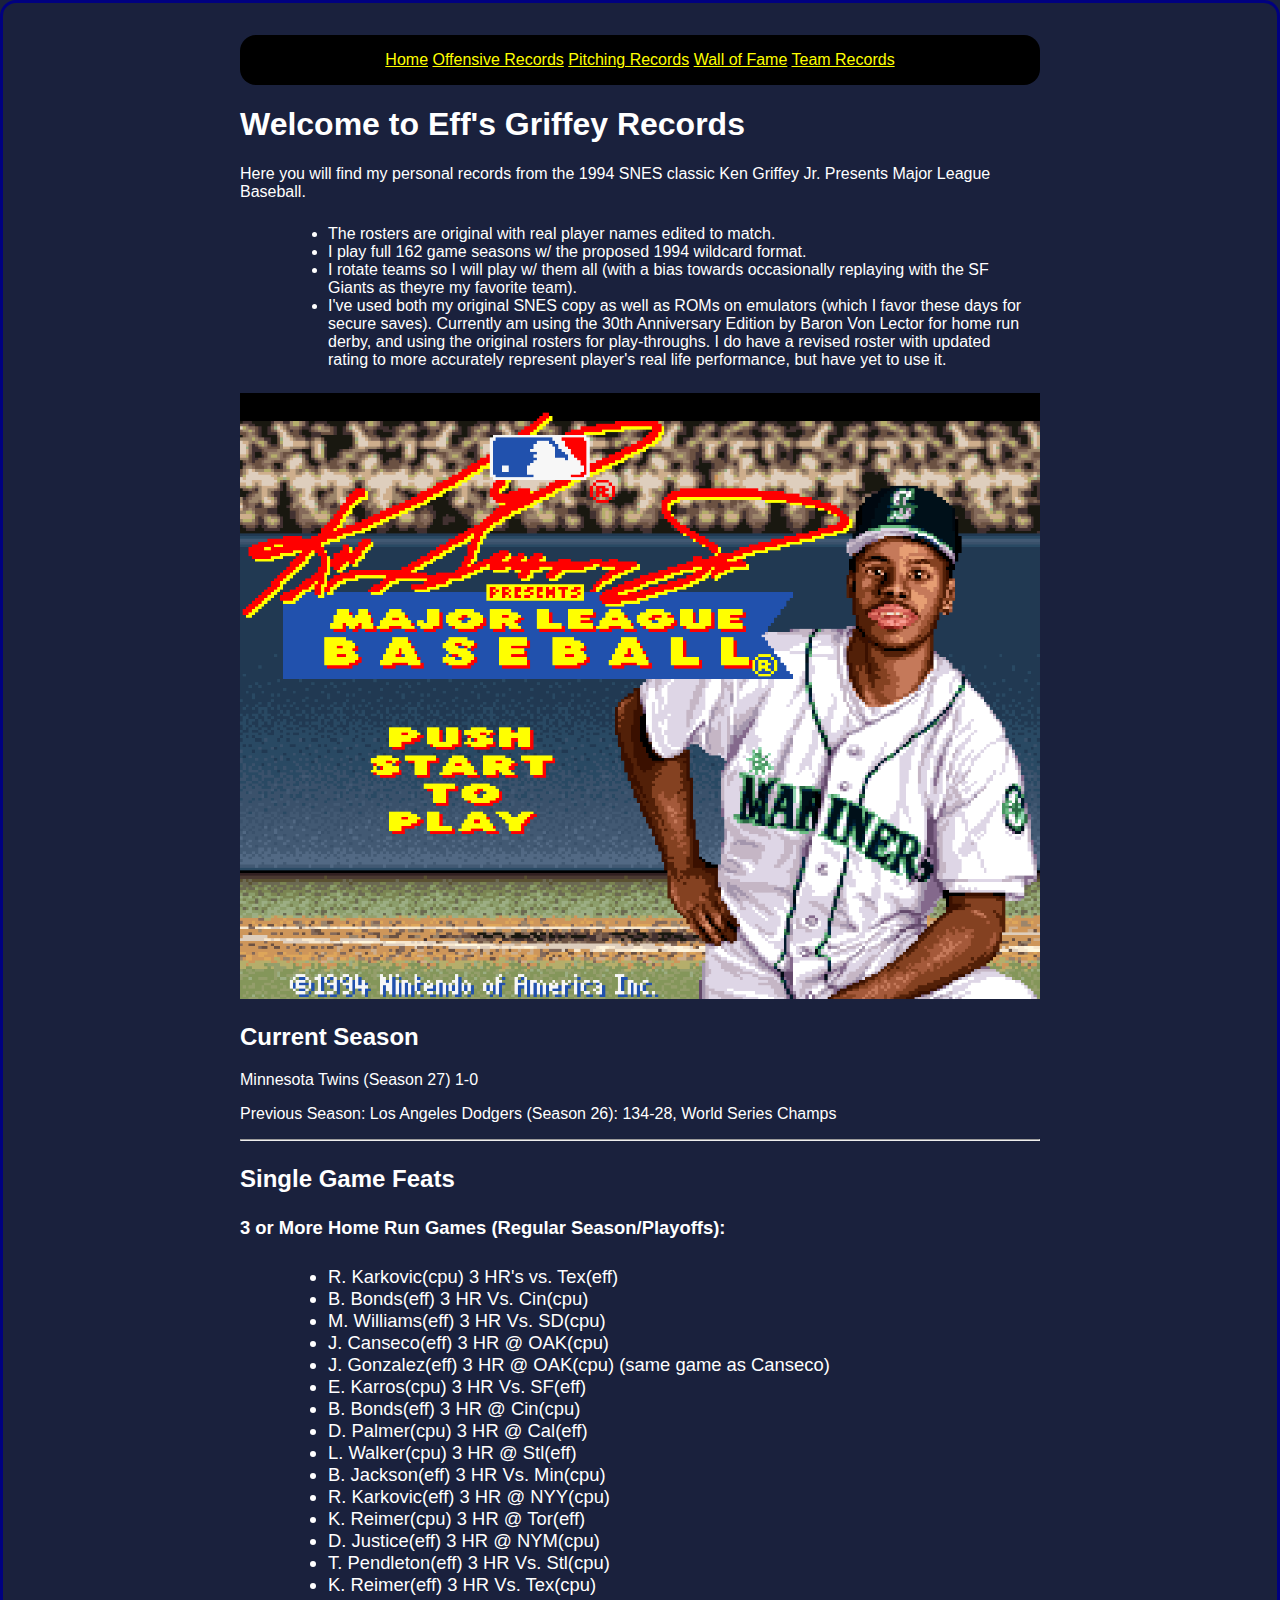
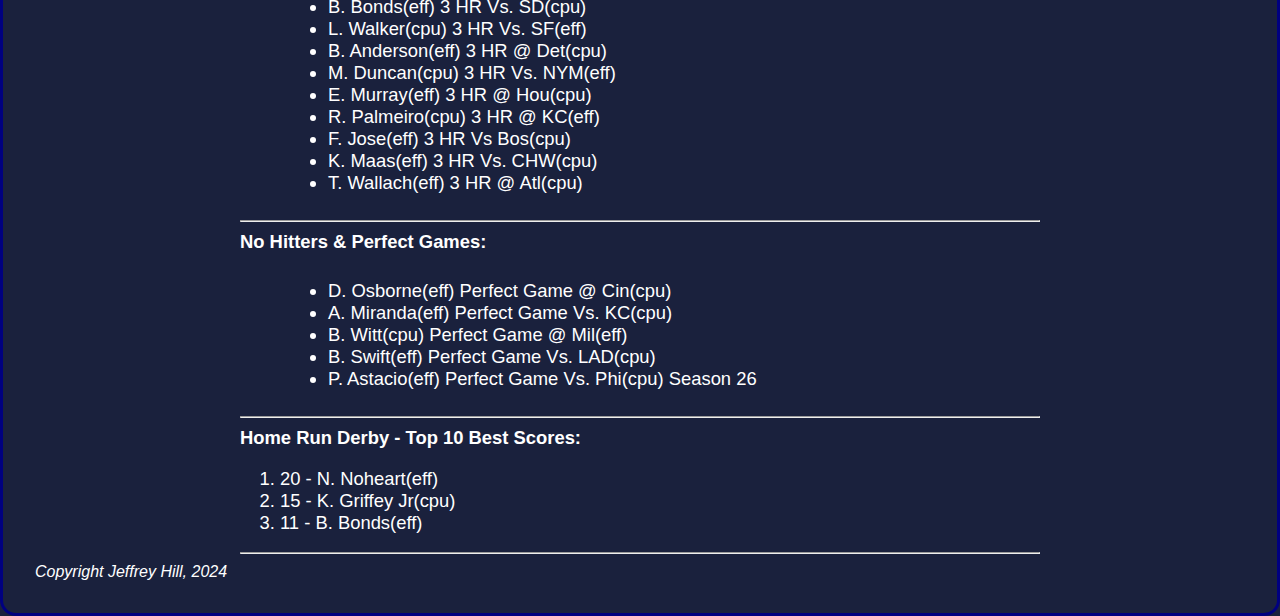
<file: index.html>
<!DOCTYPE html>
<html lang="en">

<head>
    <meta charset="UTF-8">
    <meta name="viewport" content="width=device-width, initial-scale=1.0">
    <meta http-equiv="X-UA-Compatible" content="ie=edge">
    <title>Eff's Griffey Records</title>
    <link rel="stylesheet" href="styles.css">
</head>

<div class="wrapper">

    <nav>
        <a href="index.html">Home</a>
        <a href="offensive.html">Offensive Records</a>
        <a href="pitching.html">Pitching Records</a>
        <a href="wall.html">Wall of Fame</a>
        <a href="team.html">Team Records</a>
        <a href="archive.html" hidden>Archive</a>
        <a href="bio.html" hidden>Eff's Bio</a>
    </nav>

    <body>
        <h1>Welcome to Eff's Griffey Records</h1>
        <p>Here you will find my personal records from the 1994 SNES classic Ken Griffey Jr. Presents Major League
            Baseball.
        <ul>
            <li>The rosters are original with real player names edited to match.</li>
            <li>I play full 162 game seasons w/ the proposed 1994 wildcard format.</li>
            <li>I rotate teams so I will play w/ them all (with a bias towards occasionally replaying with the SF Giants
                as
                theyre my favorite team).</li>
            <li>I've used both my original SNES copy as well as ROMs on emulators (which I favor these days for secure
                saves). Currently am using the 30th Anniversary Edition by Baron Von Lector for home run derby, and using the original rosters for play-throughs. I do have a revised roster with updated rating to more accurately represent player's real life performance, but have yet to use it.</li>
        </ul>
        </p>

        <img src="Capture.PNG" width="100%">

        <h2>Current Season</h2>
        <p>Minnesota Twins (Season 27) 1-0</p>
        <p>Previous Season: Los Angeles Dodgers (Season 26): 134-28, World Series Champs</p>
        <hr>
        <div class="major-league">

            <h3>Single Game Feats</h3>
            <b>3 or More Home Run Games (Regular Season/Playoffs):</b>
            <ul>
                <li>R. Karkovic(cpu) 3 HR's vs. Tex(eff)</li>
                <li>B. Bonds(eff) 3 HR Vs. Cin(cpu)</li>
                <li>M. Williams(eff) 3 HR Vs. SD(cpu)</li>
                <li>J. Canseco(eff) 3 HR @ OAK(cpu)</li>
                <li>J. Gonzalez(eff) 3 HR @ OAK(cpu) (same game as Canseco)</li>
                <li>E. Karros(cpu) 3 HR Vs. SF(eff)</li>
                <li>B. Bonds(eff) 3 HR @ Cin(cpu)</li>
                <li>D. Palmer(cpu) 3 HR @ Cal(eff)</li>
                <li>L. Walker(cpu) 3 HR @ Stl(eff)</li>
                <li>B. Jackson(eff) 3 HR Vs. Min(cpu)</li>
                <li>R. Karkovic(eff) 3 HR @ NYY(cpu)</li>
                <li>K. Reimer(cpu) 3 HR @ Tor(eff)</li>
                <li>D. Justice(eff) 3 HR @ NYM(cpu)</li>
                <li>T. Pendleton(eff) 3 HR Vs. Stl(cpu)</li>
                <li>K. Reimer(eff) 3 HR Vs. Tex(cpu)</li>
                <li>B. Bonds(eff) 3 HR Vs. SD(cpu)</li>
                <li>L. Walker(cpu) 3 HR Vs. SF(eff)</li>
                <li>B. Anderson(eff) 3 HR @ Det(cpu)</li>
                <li>M. Duncan(cpu) 3 HR Vs. NYM(eff)</li>
                <li>E. Murray(eff) 3 HR @ Hou(cpu)</li>
                <li>R. Palmeiro(cpu) 3 HR @ KC(eff)</li>
                <li>F. Jose(eff) 3 HR Vs Bos(cpu)</li>
                <li>K. Maas(eff) 3 HR Vs. CHW(cpu)</li>
                <li>T. Wallach(eff) 3 HR @ Atl(cpu)</li>
            </ul>
            <hr>
            <b>No Hitters & Perfect Games:</b>
            <ul>
                <li>D. Osborne(eff) Perfect Game @ Cin(cpu)</li>
                <li>A. Miranda(eff) Perfect Game Vs. KC(cpu)</li>
                <li>B. Witt(cpu) Perfect Game @ Mil(eff)</li>
                <li>B. Swift(eff) Perfect Game Vs. LAD(cpu)</li>
                <li>P. Astacio(eff) Perfect Game Vs. Phi(cpu) Season 26</li>
            </ul>
            <hr>
            <b>Home Run Derby - Top 10 Best Scores:</b>
            <ol>
                <li>20 - N. Noheart(eff)</li>
                <li>15 - K. Griffey Jr(cpu)</li>
                <li>11 - B. Bonds(eff)</li>
            </ol>
            </p>
            <hr>
        </div>
    </body>
</div>
<footer>Copyright Jeffrey Hill, 2024</footer>

</html>
</file>
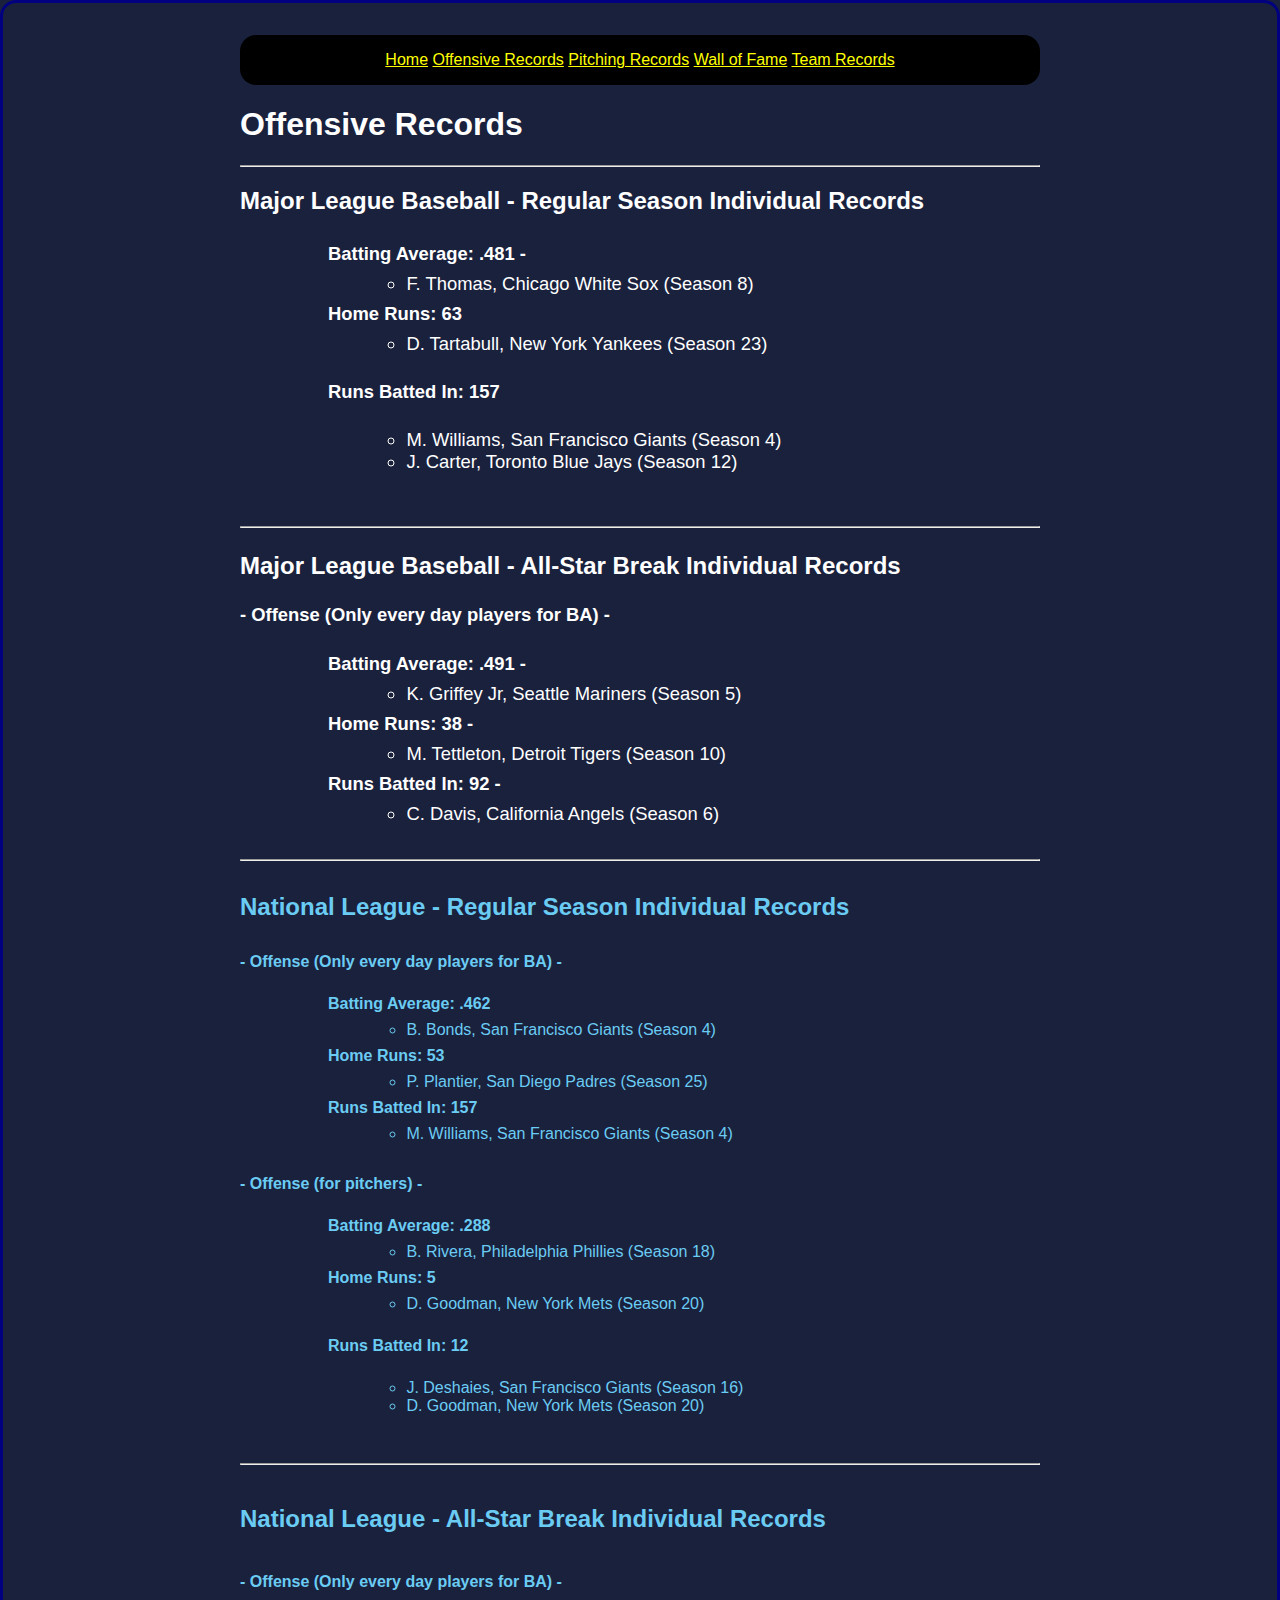
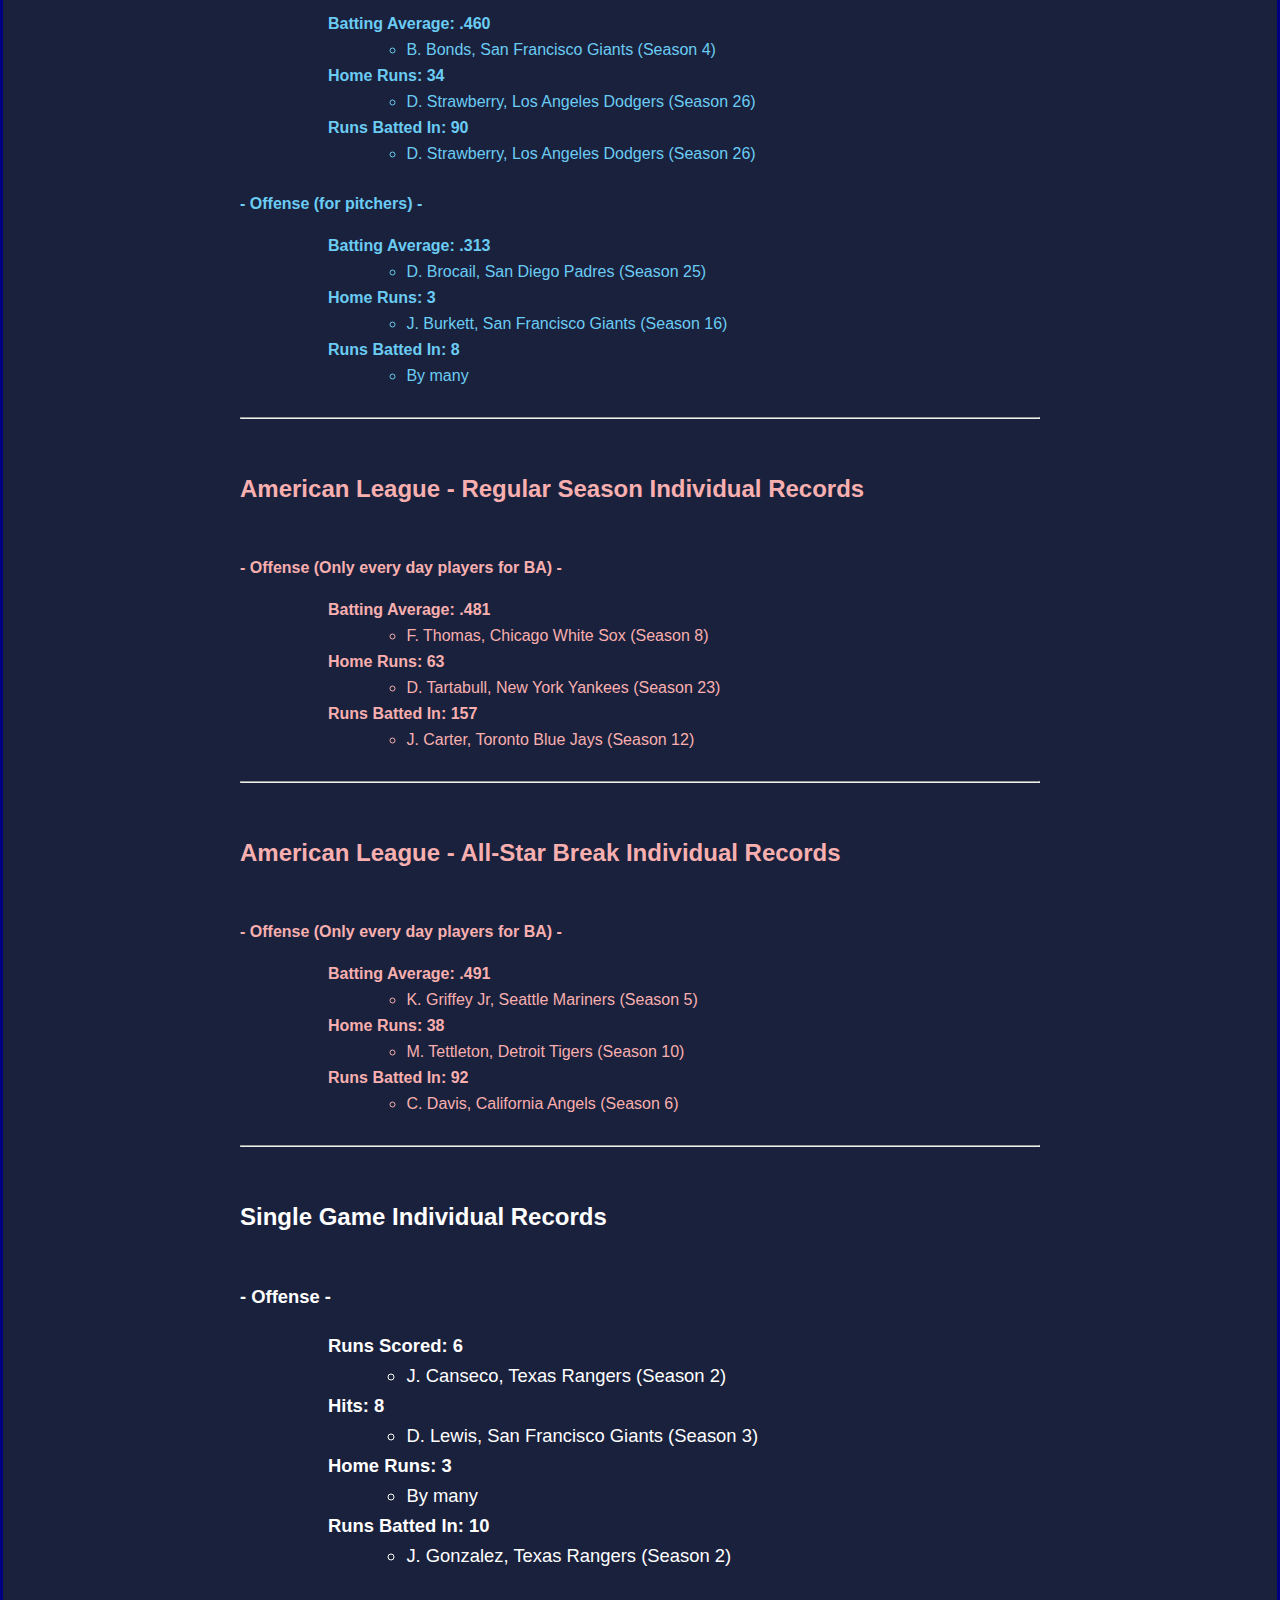
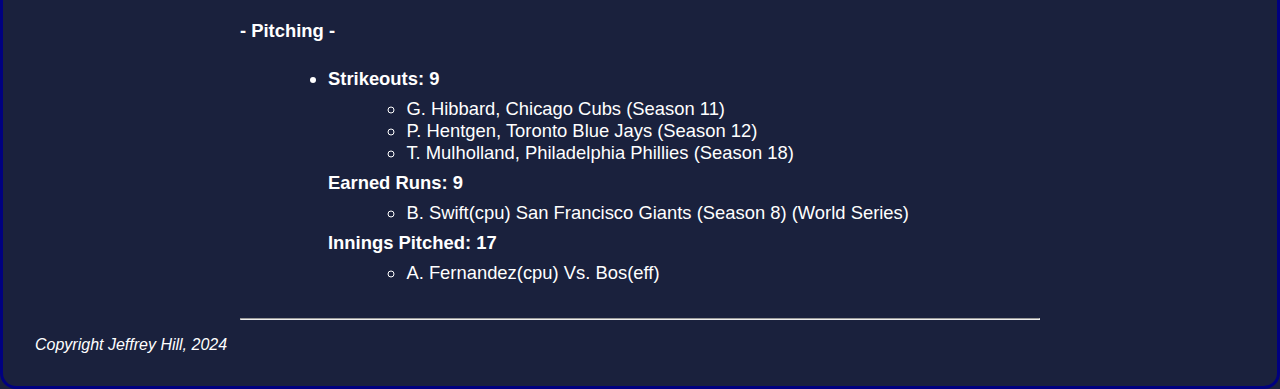
<file: offensive.html>
<!DOCTYPE html>
<html lang="en">

<head>
    <meta charset="UTF-8">
    <meta name="viewport" content="width=device-width, initial-scale=1.0">
    <meta http-equiv="X-UA-Compatible" content="ie=edge">
    <title>Eff's Griffey Records</title>
    <link rel="stylesheet" href="styles.css">
</head>


<div class="wrapper">

    <nav>
        <a href="index.html">Home</a>
        <a href="offensive.html">Offensive Records</a>
        <a href="pitching.html">Pitching Records</a>
        <a href="wall.html">Wall of Fame</a>
        <a href="team.html">Team Records</a>
        <a href="archive.html" hidden>Archive</a>
        <a href="bio.html" hidden>Eff's Bio</a>
    </nav>

    <body>
        <p>
        <h1>Offensive Records</h1>
        <hr>
        <div class="major-league">
            <h2>Major League Baseball - Regular Season Individual Records</h2>
            <ul>
                <b>Batting Average: .481 -</b> 
                    <ul><li>F. Thomas, Chicago White Sox (Season 8)</li></ul>

                <b>Home Runs: 63</b> 
                    <ul><li>D. Tartabull, New York Yankees (Season 23)</li></ul>
                <p>
                    <b>Runs Batted In: 157</b>
                <ul>
                    <li>M. Williams, San Francisco Giants (Season 4)</li>
                    <li>J. Carter, Toronto Blue Jays (Season 12)</li>
                </ul>
                </p>
            </ul>
        </div>
        <hr>
        <div class="major-league">
            <h3>Major League Baseball - All-Star Break Individual Records</h3>

            <b>- Offense (Only every day players for BA) -</b>
            <ul>
                <b>Batting Average: .491 -</b> 
                    <ul><li>K. Griffey Jr, Seattle Mariners (Season 5)</li></ul>

                <b>Home Runs: 38 -</b> 
                    <ul><li>M. Tettleton, Detroit Tigers (Season 10)</li></ul>

                <b>Runs Batted In: 92 -</b> 
                    <ul><li>C. Davis, California Angels (Season 6)</li></ul>
            </ul>
        </div>
<hr>
        <div class="national-league">
            <h4>National League - Regular Season Individual Records</h4>

            <b>- Offense (Only every day players for BA) -</b>
            <ul>
                <b>Batting Average: .462</b> 
                   <ul><li>B. Bonds, San Francisco Giants (Season 4)</li></ul>

                <b>Home Runs: 53</b> 
                    <ul><li>P. Plantier, San Diego Padres (Season 25)</li></ul>

                <b>Runs Batted In: 157</b> 
                    <ul><li>M. Williams, San Francisco Giants (Season 4)</li></ul>
            </ul>

            <p><b>- Offense (for pitchers) -</b>
            <ul>
                <b>Batting Average: .288</b>
                    <ul><li>B. Rivera, Philadelphia Phillies (Season 18)</li></ul>

                <b>Home Runs: 5</b> 
                    <ul><li>D. Goodman, New York Mets (Season 20)</li></ul>
                <p>
                    <b>Runs Batted In: 12</b>
                <ul>
                    <li>J. Deshaies, San Francisco Giants (Season 16)</li>
                    <li>D. Goodman, New York Mets (Season 20)</li>
                </ul>
                </p>
            </ul>
            </p>
            <p><hr>
            <h5>National League - All-Star Break Individual Records</h5>

            <b>- Offense (Only every day players for BA) -</b>

            <ul>
                <b>Batting Average: .460</b> 
                    <ul><li>B. Bonds, San Francisco Giants (Season 4)</li></ul>

                <b>Home Runs: 34</b> 
                    <ul><li>D. Strawberry, Los Angeles Dodgers (Season 26)</li></ul>

                <b>Runs Batted In: 90</b> 
                    <ul><li>D. Strawberry, Los Angeles Dodgers (Season 26)</li></ul>
            </ul>
            </p>
            <b>- Offense (for pitchers) -

                <ul>
                    Batting Average: .313</b> 
                        <ul><li>D. Brocail, San Diego Padres (Season 25)</li></ul>

            <b>Home Runs: 3</b> 
                <ul><li>J. Burkett, San Francisco Giants (Season 16)</li></ul>

            <b>Runs Batted In: 8</b> 
                <ul><li>By many</li></ul>
            </ul>
            </p>
        </div>
<hr>
        <div class="american-league">
            <h6>American League - Regular Season Individual Records</h6>

            <b>- Offense (Only every day players for BA) -</b>

            <ul>
                <b>Batting Average: .481</b> 
                    <ul><li>F. Thomas, Chicago White Sox (Season 8)</li></ul>

                <b>Home Runs: 63</b> 
                    <ul><li>D. Tartabull, New York Yankees (Season 23)</li></ul>

                <b>Runs Batted In: 157</b> 
                    <ul><li>J. Carter, Toronto Blue Jays (Season 12)</li></ul>
            </ul>
            </p>
<hr>            <h6>American League - All-Star Break Individual Records</h6>

            <b>- Offense (Only every day players for BA) -</b>

            <ul>
                <b>Batting Average: .491</b> 
                    <ul><li>K. Griffey Jr, Seattle Mariners (Season 5)</li></ul>

                <b>Home Runs: 38</b> 
                    <ul><li>M. Tettleton, Detroit Tigers (Season 10)</li></ul>

                <b>Runs Batted In: 92</b> 
                    <ul><li>C. Davis, California Angels (Season 6)</li></ul>
            </ul>
            </p>
        </div>
<hr>
        <div class="major-league">
            <h6>Single Game Individual Records</h6>

            <b>- Offense -</b>

            <ul>
                <b>Runs Scored: 6</b> 
                    <ul><li>J. Canseco, Texas Rangers (Season 2)</li></ul>

                <b>Hits: 8</b> 
                    <ul><li>D. Lewis, San Francisco Giants (Season 3)</li></ul>

                <b>Home Runs: 3</b> 
                    <ul><li>By many</li></ul>

                <b>Runs Batted In: 10</b> 
                    <ul><li>J. Gonzalez, Texas Rangers (Season 2)</li></ul>
                </p>
            </ul>

            <b>- Pitching -</b>

            <ul>
                <li><b>Strikeouts: 9</b>
                    <ul>
                        <li>G. Hibbard, Chicago Cubs (Season 11)</li>
                        <li>P. Hentgen, Toronto Blue Jays (Season 12)</li>
                        <li>T. Mulholland, Philadelphia Phillies (Season 18)</li>
                    </ul>
                </li>

                <b>Earned Runs: 9</b> 
                    <ul><li>B. Swift(cpu) San Francisco Giants (Season 8) (World Series)</li></ul>

                <b>Innings Pitched: 17</b> 
                    <ul><li>A. Fernandez(cpu) Vs. Bos(eff)</li></ul>
            </ul><hr>
        </div>


        </p>
</div>
</body>

<footer>Copyright Jeffrey Hill, 2024</footer>

</html>
</file>
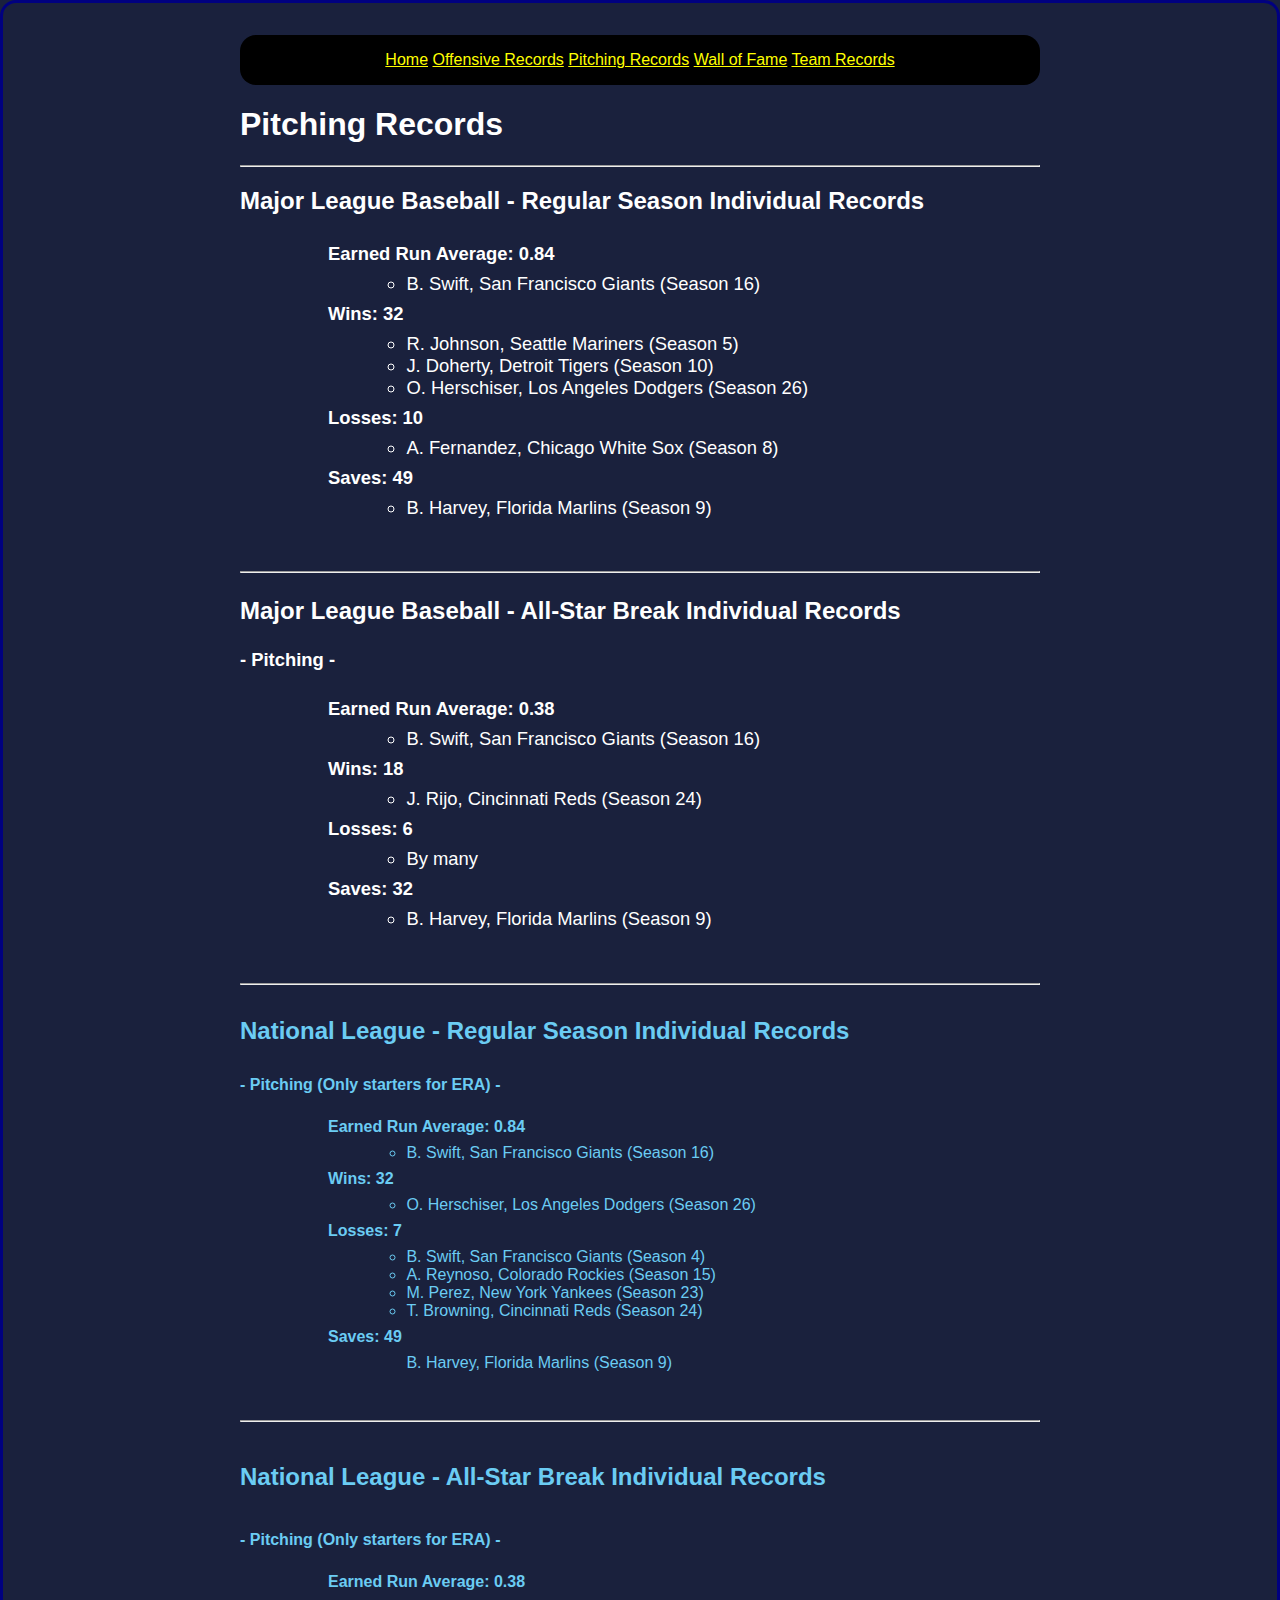
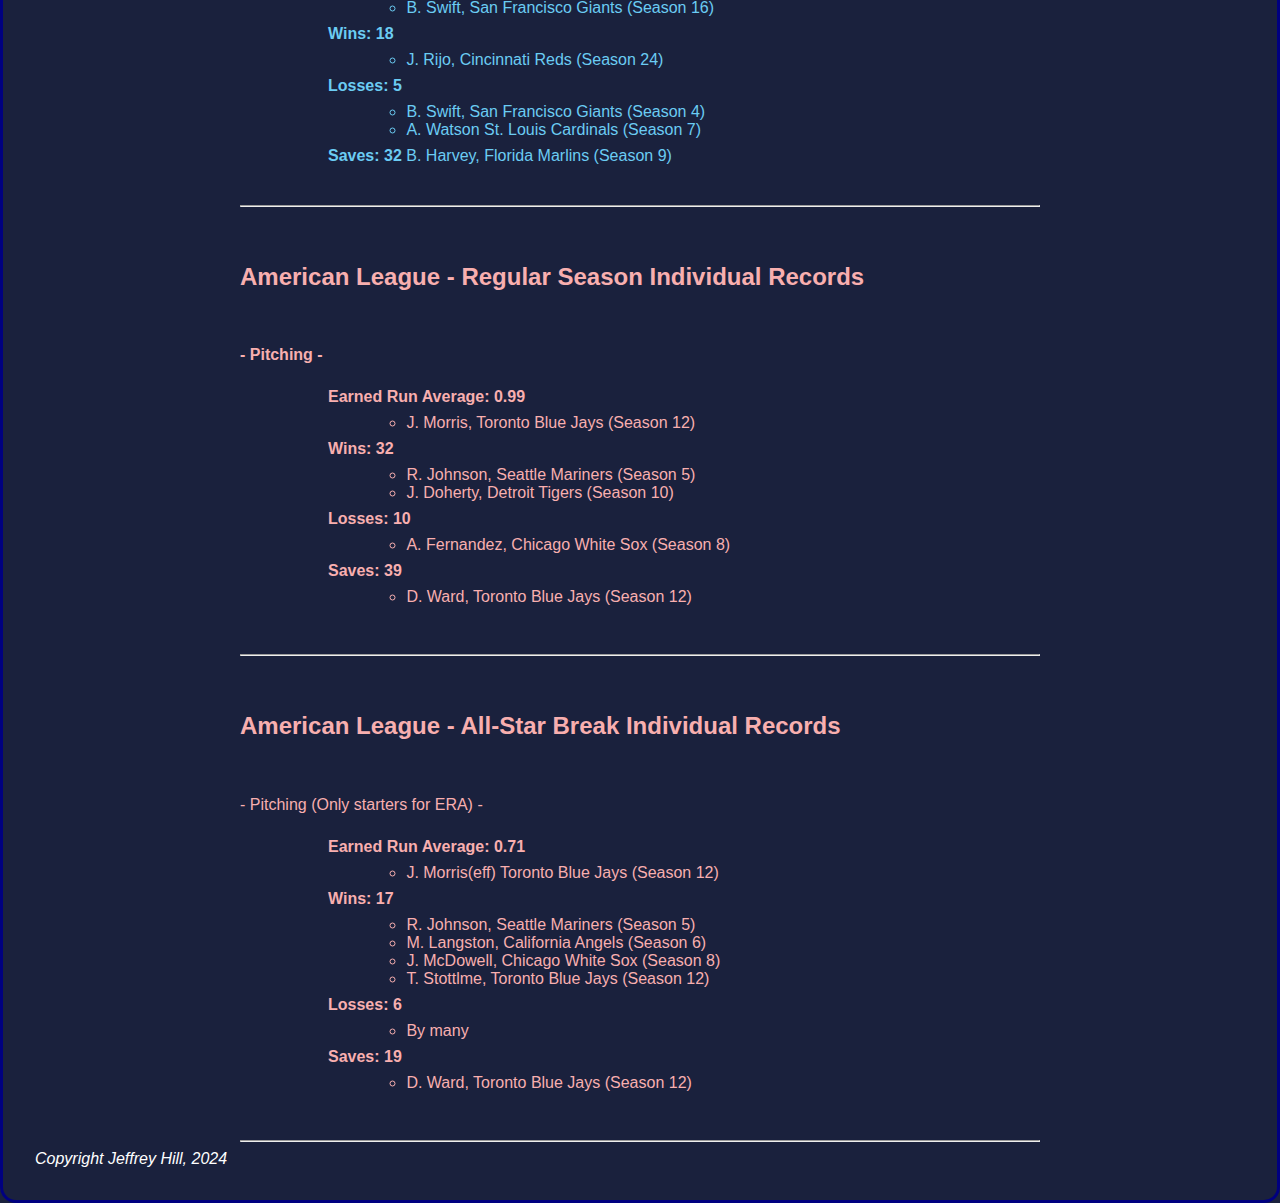
<file: pitching.html>
<!DOCTYPE html>
<html lang="en">

<head>
    <meta charset="UTF-8">
    <meta name="viewport" content="width=device-width, initial-scale=1.0">
    <meta http-equiv="X-UA-Compatible" content="ie=edge">
    <title>Eff's Griffey Records</title>
    <link rel="stylesheet" href="styles.css">
</head>
<div class="wrapper">
    
    <nav>
        <a href="index.html">Home</a>
        <a href="offensive.html">Offensive Records</a>
        <a href="pitching.html">Pitching Records</a>
        <a href="wall.html">Wall of Fame</a>
        <a href="team.html">Team Records</a>
        <a href="archive.html" hidden>Archive</a>
        <a href="bio.html" hidden>Eff's Bio</a>
    </nav>
    
    <body>
        <h1>Pitching Records</h1>
        <hr>
<div class="major-league">
            <p>
            <h2>Major League Baseball - Regular Season Individual Records</h2>
        
            
<ul>
                    <b>Earned Run Average: 0.84</b>
                    <ul><li>B. Swift, San Francisco Giants (Season 16)</li></ul>
            
                    <b>Wins: 32</b>
                    <ul><li>R. Johnson, Seattle Mariners (Season 5)</li>
                        <li>J. Doherty, Detroit Tigers (Season 10)</li>
                        <li>O. Herschiser, Los Angeles Dodgers (Season 26)</li>
                    </ul>
            
                    <b>Losses: 10</b> 
                    <ul><li>A. Fernandez, Chicago White Sox (Season 8)</li></ul>
            
                    <b>Saves: 49</b> 
                    <ul><li>B. Harvey, Florida Marlins (Season 9)</li></ul>
                    </p>
</ul>
            
        <hr>
            <p><h3>Major League Baseball - All-Star Break Individual Records</h3>
                <b>- Pitching -</b>
        
<ul>
    
                        <b>Earned Run Average: 0.38</b>
                        <ul><li>B. Swift, San Francisco Giants (Season 16)</li></ul>
                
                        <b>Wins: 18</b>
                        <ul><li>J. Rijo, Cincinnati Reds (Season 24)</li></ul>
                
                        <b>Losses: 6</b>
                        <ul><li>By many</ul></li>
                
                        <b>Saves: 32</b>
                        <ul><li>B. Harvey, Florida Marlins (Season 9)</ul></p></li>
</ul>

                </div>
<hr>
<div class="national-league">
    
                <p><h4>National League - Regular Season Individual Records</h4>
            
            
                    <b>- Pitching (Only starters for ERA) -</b>
            
<ul>
    
                           <b>Earned Run Average: 0.84</b>
                           <ul><li>B. Swift, San Francisco Giants (Season 16)</li></ul>
    
                        <b>Wins: 32</b>
                              <ul>
                                    <li>O. Herschiser, Los Angeles Dodgers (Season 26)</li>                                    
                              </ul>
    
                    <b>Losses: 7</b>
                            
                                 <ul>
                                    <li>B. Swift, San Francisco Giants (Season 4)</li>
                                    <li>A. Reynoso, Colorado Rockies (Season 15)</li>
                                    <li>M. Perez, New York Yankees (Season 23)</li>
                                    <li>T. Browning, Cincinnati Reds (Season 24)</li>
                                 </ul>
                            
                    
                            <b>Saves: 49</b> 
                            <ul>B. Harvey, Florida Marlins (Season 9)</p></ul>
</ul>

    <hr>
<p>
                <p><h5>National League - All-Star Break Individual Records</h5>
            
            
                    <b>- Pitching (Only starters for ERA) -</b>
<ul>
                
                        <b>Earned Run Average: 0.38</b>
                        <ul><li>B. Swift, San Francisco Giants (Season 16)</li></ul>
                
                        <b>Wins: 18</b>
                        <ul><li>J. Rijo, Cincinnati Reds (Season 24)</li></ul>
                
                        <b>Losses: 5</b>
                        <ul>
                            <li>B. Swift, San Francisco Giants (Season 4)</li>
                            <li>A. Watson St. Louis Cardinals (Season 7)</li>
                        </ul>
                
                        <b>Saves: 32</b>
                        B. Harvey, Florida Marlins (Season 9)
                    </p>
</ul>
</p>
</div>
<hr>
<div class="american-league">
    
            <p><h6>American League - Regular Season Individual Records</h6>
        
        
                <b>- Pitching -</b>
        
<ul>
                    <b>Earned Run Average: 0.99 </b>
                    <ul><li>J. Morris, Toronto Blue Jays (Season 12)</li></ul>
            
                    <b>Wins: 32 </b>
                    <ul>
                        <li>R. Johnson, Seattle Mariners (Season 5)</li>
                        <li>J. Doherty, Detroit Tigers (Season 10)</li>
                    </ul>
            
                    <b>Losses: 10 </b>
                    <ul><li>A. Fernandez, Chicago White Sox (Season 8)</li></ul>
            
                    <b>Saves: 39 </b>
                    <ul><li>D. Ward, Toronto Blue Jays (Season 12)</li></ul>
                </p>
</ul>
                <hr>

            <p><h6>American League - All-Star Break Individual Records</h6>
        
        
                - Pitching (Only starters for ERA) -
<ul>
            
                    <b>Earned Run Average: 0.71 </b>
                    <ul><li>J. Morris(eff) Toronto Blue Jays (Season 12)</li></ul>
            
                    <b>Wins: 17 </b>
                    <ul>
                        <li>R. Johnson, Seattle Mariners (Season 5)</li>
                        <li>M. Langston, California Angels (Season 6)</li>
                        <li>J. McDowell, Chicago White Sox (Season 8)</li>
                        <li>T. Stottlme, Toronto Blue Jays (Season 12)</li>
                    </ul>
            
                    <b>Losses: 6 </b>
                    <ul><li>By many</li></ul>
            
                    <b>Saves: 19</b> 
                    <ul><li>D. Ward, Toronto Blue Jays (Season 12)</li></ul>
                </p>
</ul>
    <hr>
</div>
    </body>
</div>

<footer>Copyright Jeffrey Hill, 2024</footer>

</html>
</file>
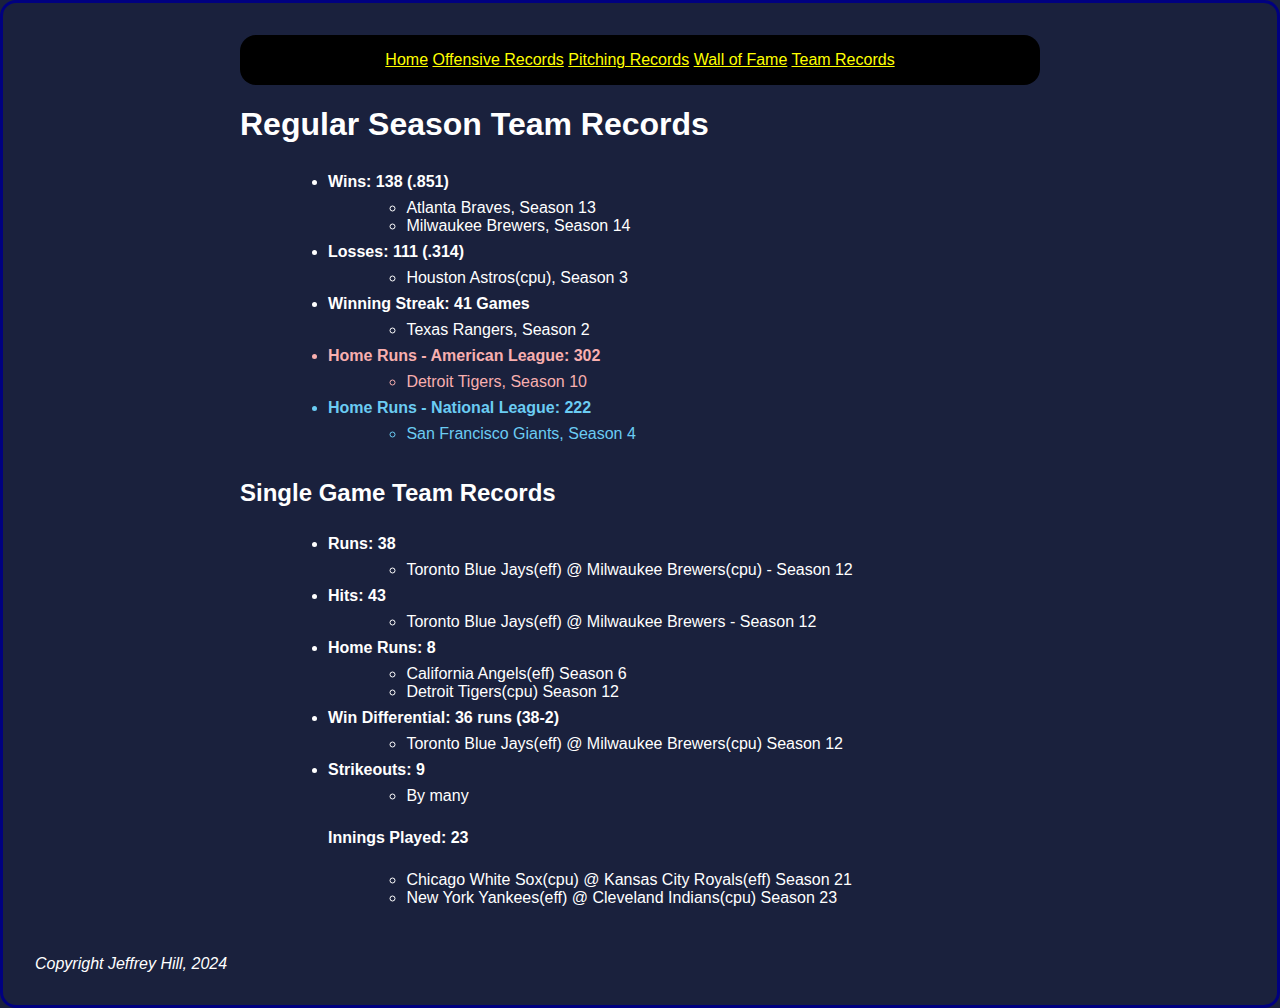
<file: team.html>
<!DOCTYPE html>
<html lang="en">
  <head>
    <meta charset="UTF-8">
    <meta name="viewport" content="width=device-width, initial-scale=1.0">
    <meta http-equiv="X-UA-Compatible" content="ie=edge">
    <title>Eff's Griffey Records</title>
    <link rel="stylesheet" href="styles.css">
  </head>
<div class="wrapper">
  
    <nav>
      <a href="index.html">Home</a>
      <a href="offensive.html">Offensive Records</a>
      <a href="pitching.html">Pitching Records</a>
      <a href="wall.html">Wall of Fame</a>
      <a href="team.html">Team Records</a>
      <a href="archive.html" hidden>Archive</a>
      <a href="bio.html" hidden>Eff's Bio</a>
    </nav>
  
    <body>
      <h1>Regular Season Team Records</h1>
      <p> 
  <ul>
          <li>
            <b>Wins: 138 (.851)</b>
              <ul>
                <li>Atlanta Braves, Season 13</li>
                <li>Milwaukee Brewers, Season 14</li>
              </ul>
          </li>
          <li><b>Losses: 111 (.314)</b>
            <ul><li>Houston Astros(cpu), Season 3</li></ul></li>        
          <li><b>Winning Streak: 41 Games</b>
            <ul><li>Texas Rangers, Season 2</li></ul></li>        
          <li class="american-league"><b>Home Runs - American League: 302</b>
            <ul><li>Detroit Tigers, Season 10</li></ul></li>        
          <li class="national-league"><b>Home Runs - National League: 222</b>
            <ul><li>San Francisco Giants, Season 4</li></ul></li>
  </ul>
  </p>
      <p><h2>Single Game Team Records</h2> 
      
  <ul>
          <li><b>Runs: 38</b>
            <ul><li>Toronto Blue Jays(eff) @ Milwaukee Brewers(cpu) - Season 12</li></ul></li>
          <li><b>Hits: 43</b>
            <ul><li>Toronto Blue Jays(eff) @ Milwaukee Brewers - Season 12</li></ul></li>
          
          <li><b>Home Runs: 8</b>
            <ul>
              <li>California Angels(eff) Season 6</li>
              <li>Detroit Tigers(cpu) Season 12</li>
            </ul></li>

          <li><b>Win Differential: 36 runs (38-2) </b>
            <ul><li>Toronto Blue Jays(eff) @ Milwaukee Brewers(cpu) Season 12</li></ul></li>
          
          <li><b>Strikeouts: 9 </b>
           <ul><li> By many</li></ul></li>

          <p><b>Innings Played: 23</b> 
           <ul>
              <li>Chicago White Sox(cpu) @ Kansas City Royals(eff) Season 21</li>
            <li>New York Yankees(eff) @ Cleveland Indians(cpu) Season 23</li>
           </ul></p>
  
  </ul></p>
    </body>
</div>

  <footer>Copyright Jeffrey Hill, 2024</footer>

</html>
</file>
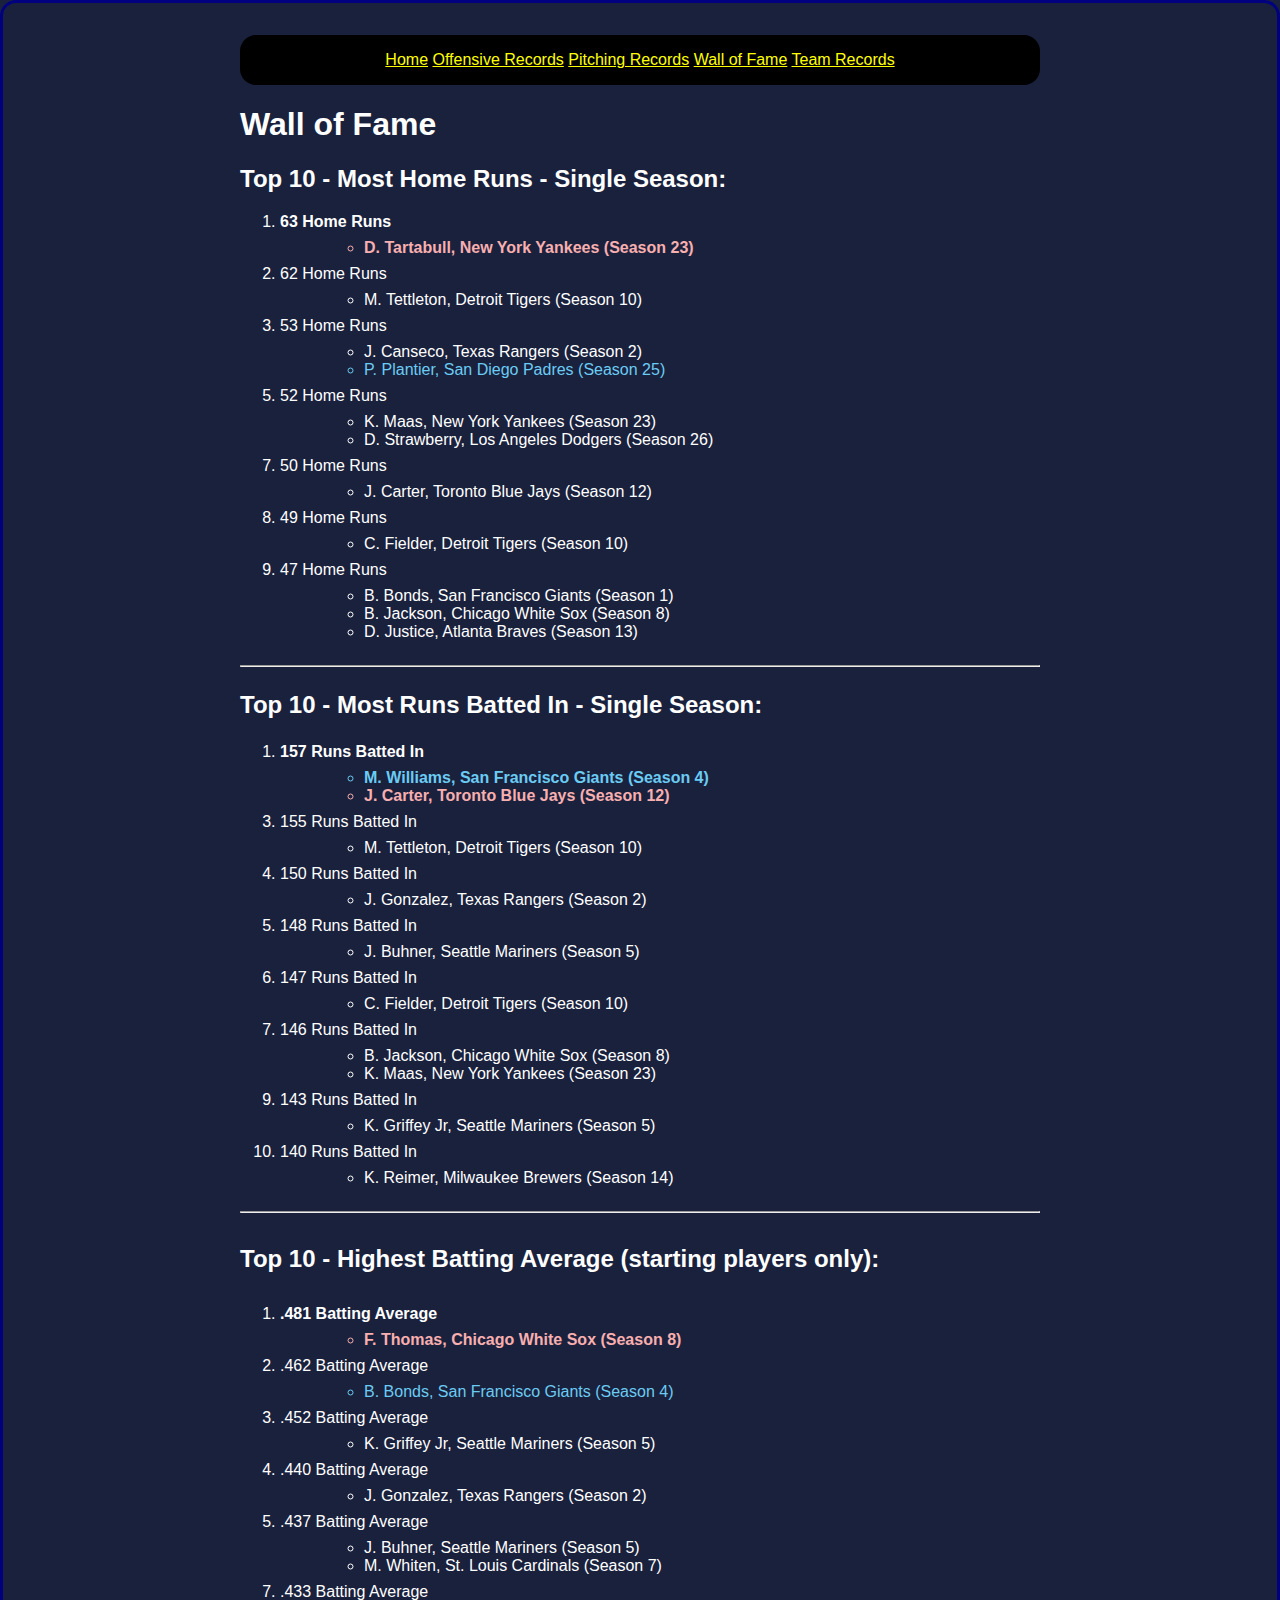
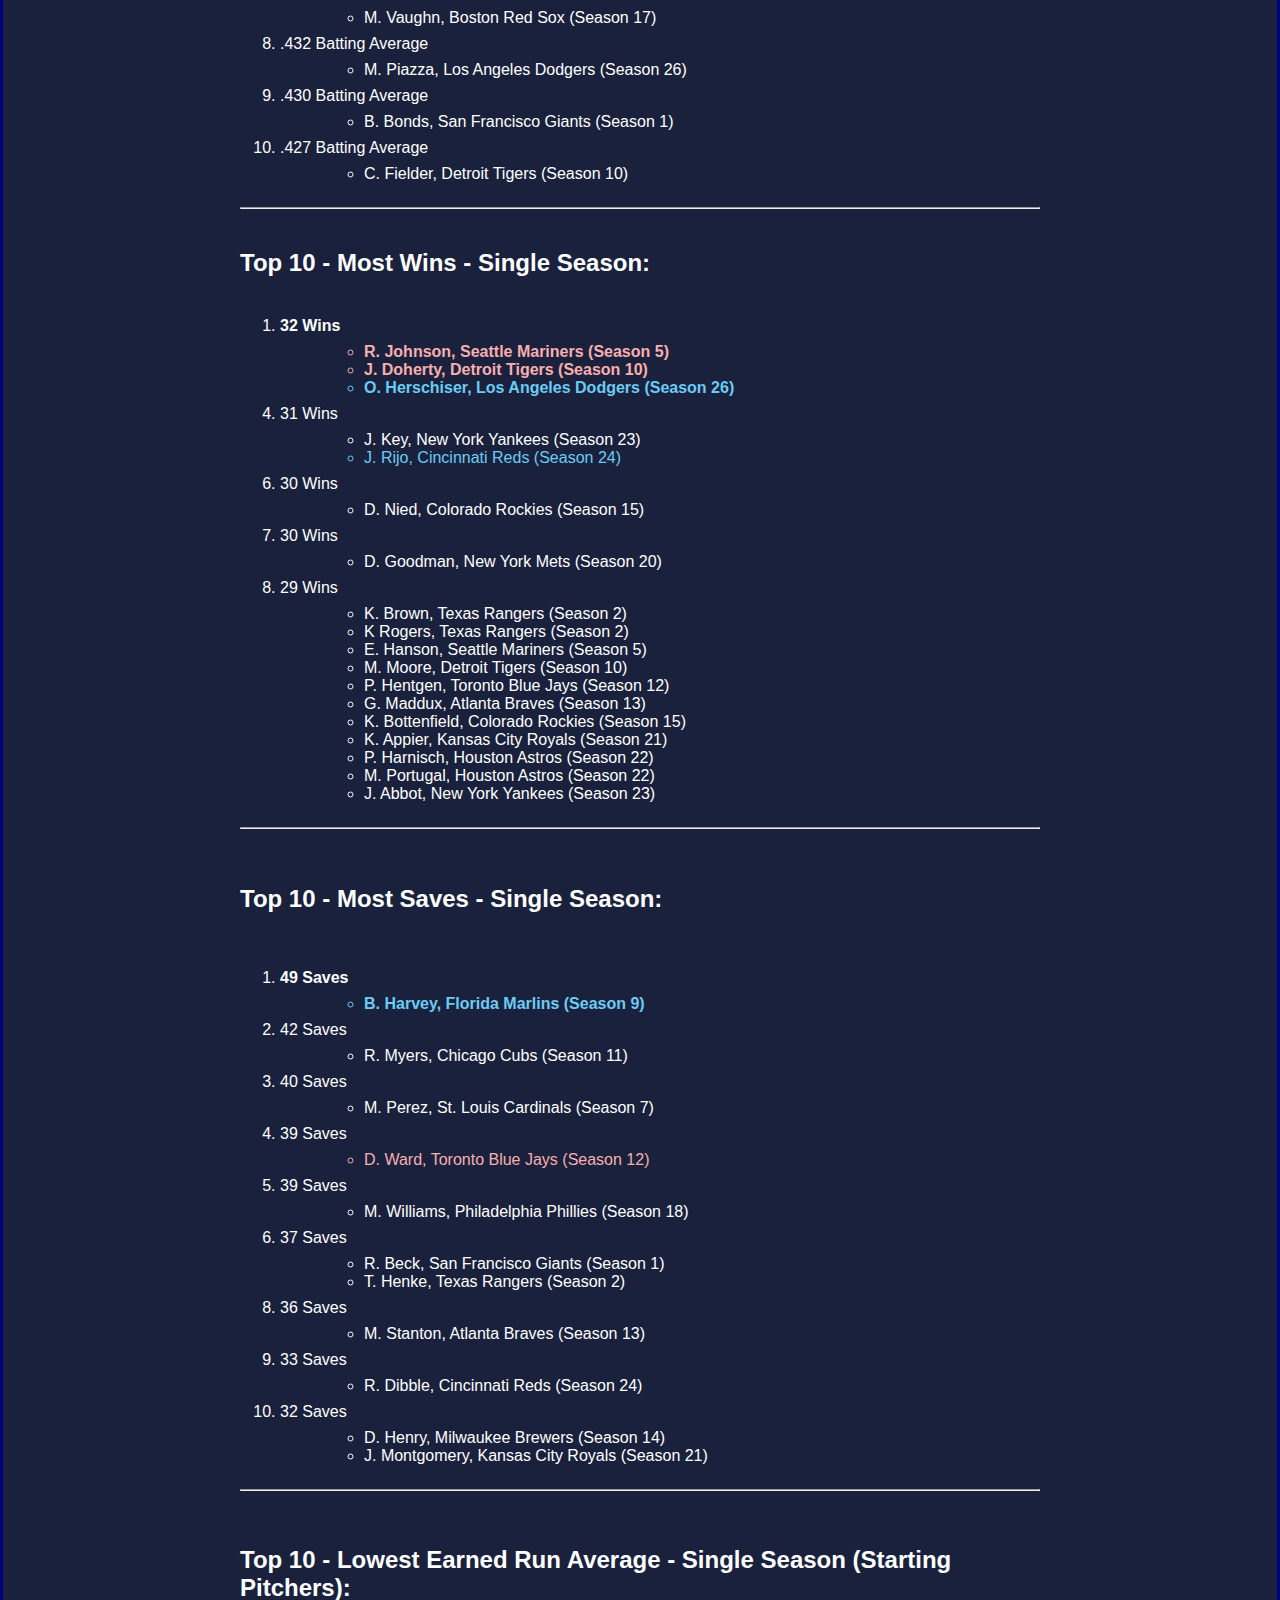
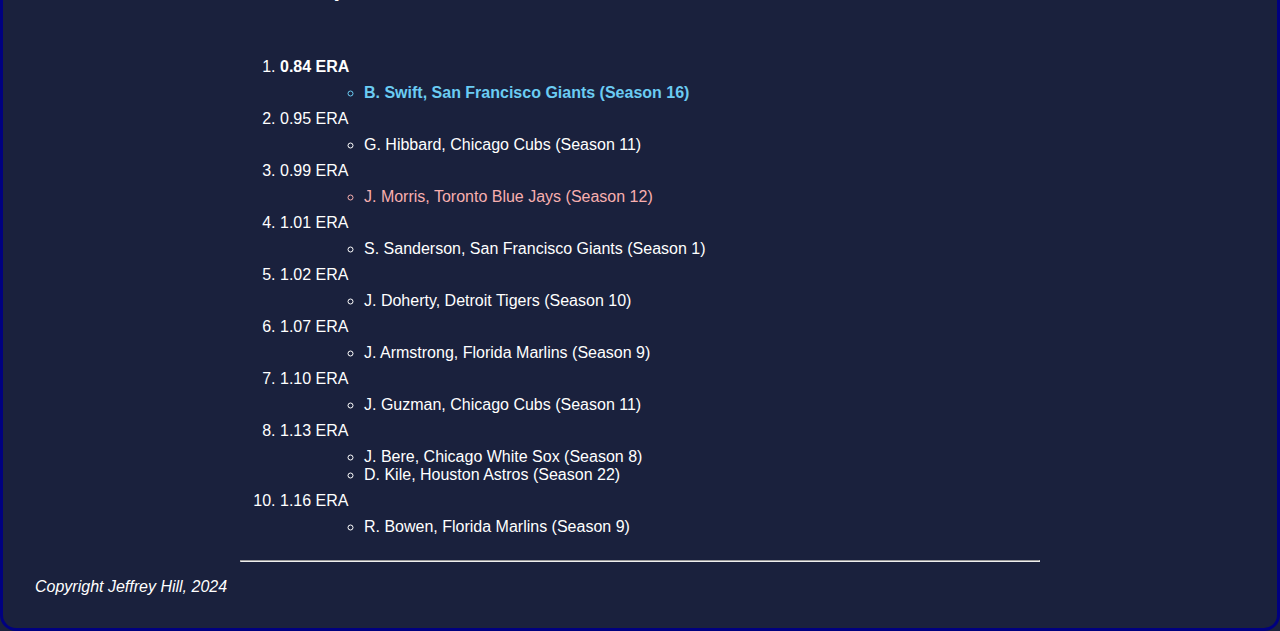
<file: wall.html>
<!DOCTYPE html>
<html lang="en">

<head>
  <meta charset="UTF-8">
  <meta name="viewport" content="width=device-width, initial-scale=1.0">
  <meta http-equiv="X-UA-Compatible" content="ie=edge">
  <title>Eff's Griffey Records</title>
  <link rel="stylesheet" href="styles.css">
</head>
<div class="wrapper">

  <nav>
    <a href="index.html">Home</a>
    <a href="offensive.html">Offensive Records</a>
    <a href="pitching.html">Pitching Records</a>
    <a href="wall.html">Wall of Fame</a>
    <a href="team.html">Team Records</a>
    <a href="archive.html" hidden>Archive</a>
    <a href="bio.html" hidden>Eff's Bio</a>
  </nav>

  <body>
    <h1>Wall of Fame</h1>
    <p>
    <h2>Top 10 - Most Home Runs - Single Season:</h2>

    <ol>
      <li><b>63 Home Runs
          <ul>
            <li class="american-league">D. Tartabull, New York Yankees (Season 23)
        </b></li>
      </ul>
      </li>
      <li>62 Home Runs
        <ul>
          <li>M. Tettleton, Detroit Tigers (Season 10)</li>
        </ul>
      </li>
      <li>53 Home Runs
        <ul>
          <li>J. Canseco, Texas Rangers (Season 2)</li>
          <li class="national-league">P. Plantier, San Diego Padres (Season 25)</li>
        </ul>
      </li>
      <li value="5">52 Home Runs
        <ul>
          <li>K. Maas, New York Yankees (Season 23)</li>
          <li>D. Strawberry, Los Angeles Dodgers (Season 26)</li>
        </ul>
      </li>
      <li value="7">50 Home Runs
        <ul>
          <li>J. Carter, Toronto Blue Jays (Season 12)</li>
        </ul>
      </li>
      <li>49 Home Runs
        <ul>
          <li>C. Fielder, Detroit Tigers (Season 10)</li>
        </ul>
      </li>
      <li>
        47 Home Runs
        <ul>
          <li>B. Bonds, San Francisco Giants (Season 1)</li>
          <li>B. Jackson, Chicago White Sox (Season 8)</li>
          <li>D. Justice, Atlanta Braves (Season 13)</li>
        </ul>
      </li>
    </ol>
    <hr>

    <h3>Top 10 - Most Runs Batted In - Single Season:</h3>

    <ol>
      <li>
        <b>
          157 Runs Batted In
          <ul>
            <li class="national-league">M. Williams, San Francisco Giants (Season 4)</li>
            <li class="american-league">J. Carter, Toronto Blue Jays (Season 12)</li>
        </b>
        </ul>
      </li>
      <li value="3">
        155 Runs Batted In
        <ul>
          <li>M. Tettleton, Detroit Tigers (Season 10)</li>
        </ul>
      </li>
      <li>
        150 Runs Batted In
        <ul>
          <li>J. Gonzalez, Texas Rangers (Season 2)</li>
        </ul>
      </li>
      <li>
        148 Runs Batted In
        <ul>
          <li>J. Buhner, Seattle Mariners (Season 5)</li>
        </ul>
      </li>
      <li>
        147 Runs Batted In
        <ul>
          <li>C. Fielder, Detroit Tigers (Season 10)</li>
        </ul>
      </li>
      <li>
        146 Runs Batted In
        <ul>
          <li>B. Jackson, Chicago White Sox (Season 8)</li>
          <li>K. Maas, New York Yankees (Season 23)</li>
        </ul>
      </li>
      <li value="9">
        143 Runs Batted In
        <ul>
          <li>K. Griffey Jr, Seattle Mariners (Season 5)</li>
        </ul>
      </li>
      <li>
        140 Runs Batted In
        <ul>
          <li>K. Reimer, Milwaukee Brewers (Season 14)</li>
        </ul>
      </li>
    </ol>
    <hr>


    <h4>Top 10 - Highest Batting Average (starting players only):</h4>

    <ol>
      <li>
        <b>
          .481 Batting Average
          <ul>
            <li class="american-league">F. Thomas, Chicago White Sox (Season 8)</li>
          </ul>
        </b>
      </li>
      <li>
        .462 Batting Average
        <ul>
          <li class="national-league">B. Bonds, San Francisco Giants (Season 4)</li>
        </ul>
      </li>
      <li>
        .452 Batting Average
        <ul>
          <li>K. Griffey Jr, Seattle Mariners (Season 5)</li>
        </ul>
      </li>
      <li>
        .440 Batting Average
        <ul>
          <li>J. Gonzalez, Texas Rangers (Season 2)</li>
        </ul>
      </li>
      <li>
        .437 Batting Average
        <ul>
          <li>J. Buhner, Seattle Mariners (Season 5)</li>
          <li>M. Whiten, St. Louis Cardinals (Season 7)</li>
        </ul>
      </li>
      <li value="7">
        .433 Batting Average
        <ul>
          <li>M. Vaughn, Boston Red Sox (Season 17)</li>
        </ul>
      </li>
            <li>
              .432 Batting Average
              <ul>
                <li>M. Piazza, Los Angeles Dodgers (Season 26)</li>
              </ul>
            </li>
      <li>
        .430 Batting Average
        <ul>
          <li>B. Bonds, San Francisco Giants (Season 1)</li>
        </ul>
      </li>
      <li>
        .427 Batting Average
        <ul>
          <li>C. Fielder, Detroit Tigers (Season 10)</li>
        </ul>
      </li>
    </ol>

    <hr>
    <h5>Top 10 - Most Wins - Single Season:</h5>

    <ol>
      <li>
        <b>
          32 Wins
          <ul class="american-league">
            <li>R. Johnson, Seattle Mariners (Season 5)</li>
            <li>J. Doherty, Detroit Tigers (Season 10)</li>
            <li class="national-league">O. Herschiser, Los Angeles Dodgers (Season 26)</li>
        </b>
        </ul>
      </li>
      <li value="4">31 Wins
        <ul>
          <li>J. Key, New York Yankees (Season 23)</li>
          <li class="national-league">J. Rijo, Cincinnati Reds (Season 24)</li>
        </ul>
      </li>
      <li value="6">
        30 Wins
        <ul>
          <li>D. Nied, Colorado Rockies (Season 15)</li>
        </ul>
      </li>
      <li>
        30 Wins
        <ul>
          <li>D. Goodman, New York Mets (Season 20)</li>
        </ul>
      </li>
      <li>
        29 Wins
        <ul>
          <li>K. Brown, Texas Rangers (Season 2)</li>
          <li>K Rogers, Texas Rangers (Season 2)</li>
          <li>E. Hanson, Seattle Mariners (Season 5)</li>
          <li>M. Moore, Detroit Tigers (Season 10)</li>
          <li>P. Hentgen, Toronto Blue Jays (Season 12)</li>
          <li>G. Maddux, Atlanta Braves (Season 13)</li>
          <li>K. Bottenfield, Colorado Rockies (Season 15)</li>
          <li>K. Appier, Kansas City Royals (Season 21)</li>
          <li>P. Harnisch, Houston Astros (Season 22)</li>
          <li>M. Portugal, Houston Astros (Season 22)</li>
          <li>J. Abbot, New York Yankees (Season 23)</li>
        </ul>
      </li>
    </ol>

    <hr>
    <h6>Top 10 - Most Saves - Single Season:</h6>

<ol>
      <li>
        <b>
          49 Saves
          <ul><li class="national-league">B. Harvey, Florida Marlins (Season 9)</li></ul>
        </b>
      </li>
      <li>
        42 Saves
        <ul><li>R. Myers, Chicago Cubs (Season 11)</li></ul>
      </li>
      <li>
        40 Saves
        <ul><li>M. Perez, St. Louis Cardinals (Season 7)</li></ul>
      </li>
      <li>
        39 Saves
        <ul><li class="american-league">D. Ward, Toronto Blue Jays (Season 12)</li></ul>
      </li>
      <li>
        39 Saves
        <ul><li>M. Williams, Philadelphia Phillies (Season 18)</li></ul>
      </li>
      <li>
        37 Saves 
        <ul>
          <li>R. Beck, San Francisco Giants (Season 1)</li>
          <li>T. Henke, Texas Rangers (Season 2)</li>
        </ul>
      </li>
      <li value="8">
        36 Saves
         <ul><li>M. Stanton, Atlanta Braves (Season 13)</li></ul>
      </li>
      <li>
        33 Saves
        <ul><li>R. Dibble, Cincinnati Reds (Season 24)</li></ul>
      </li>
      <li>
        32 Saves
        <ul>
          <li>D. Henry, Milwaukee Brewers (Season 14)</li>
          <li>J. Montgomery, Kansas City Royals (Season 21)</li>
        </ul>
      </li>
</ol>

    <hr>
    <h6>Top 10 - Lowest Earned Run Average - Single Season (Starting Pitchers):</h6>

<ol>
      <li>
        <b>
          0.84 ERA
          <ul><li class="national-league">B. Swift, San Francisco Giants (Season 16)</li></ul>
        </b>
      </li>
      <li>
        0.95 ERA
        <ul><li>G. Hibbard, Chicago Cubs (Season 11)</li></ul>
      </li>
      <li>
        0.99 ERA
        <ul><li class="american-league">J. Morris, Toronto Blue Jays (Season 12)</li></ul>
      </li>
      <li>
        1.01 ERA
        <ul><li>S. Sanderson, San Francisco Giants (Season 1)</li></ul>
      </li>
      <li>
        1.02 ERA
        <ul><li>J. Doherty, Detroit Tigers (Season 10)</li></ul>
      </li>
      <li>
        1.07 ERA
        <ul><li>J. Armstrong, Florida Marlins (Season 9)</li></ul>
      </li>
      <li>
        1.10 ERA
        <ul><li>J. Guzman, Chicago Cubs (Season 11)</li></ul>
      </li>
      <li>
        1.13 ERA
        <ul>
          <li>J. Bere, Chicago White Sox (Season 8)   </li> 
          <li>D. Kile, Houston Astros (Season 22)</li>
        </ul>
      </li>
      <li value="10">
        1.16 ERA
        <ul><li>R. Bowen, Florida Marlins (Season 9)</li></ul>
      </li>
</ol>
  <hr>
  </p>
  </body>

</div>
<footer>Copyright Jeffrey Hill, 2024</footer>

</html>
</file>
<file: styles.css>
body {
    background-color: rgb(26, 33, 61);
    color: white;
    font-family: Verdana, Geneva, Tahoma, sans-serif;
    padding: 2rem;
    border: .2em solid navy;
    border-radius: 1rem;
    margin: 0;
    text-align: left;
}
.wrapper {
    width: 95%;
    max-width: 800px;
    margin: auto;
}

li:hover {
    text-decoration: underline;
    cursor: pointer;
    font-size: 105%;
}

ul {
    padding: 0.5rem;
    margin-left: 10%;
}

h2, h3, h4, h5, h6 {
    font-size: 1.5rem;
}

.american-league {
    color: rgb(248, 175, 175);
}

.national-league {
    color: rgb(107, 204, 243);
}

.major-league {
    font-size: 1.15rem;
}

nav {
    background: black;
    padding: 1rem;
    border-radius: 1rem;
    text-align: center;
}
nav > a {
    color: yellow;
}
footer {
    font-style: italic;
}
</file>
